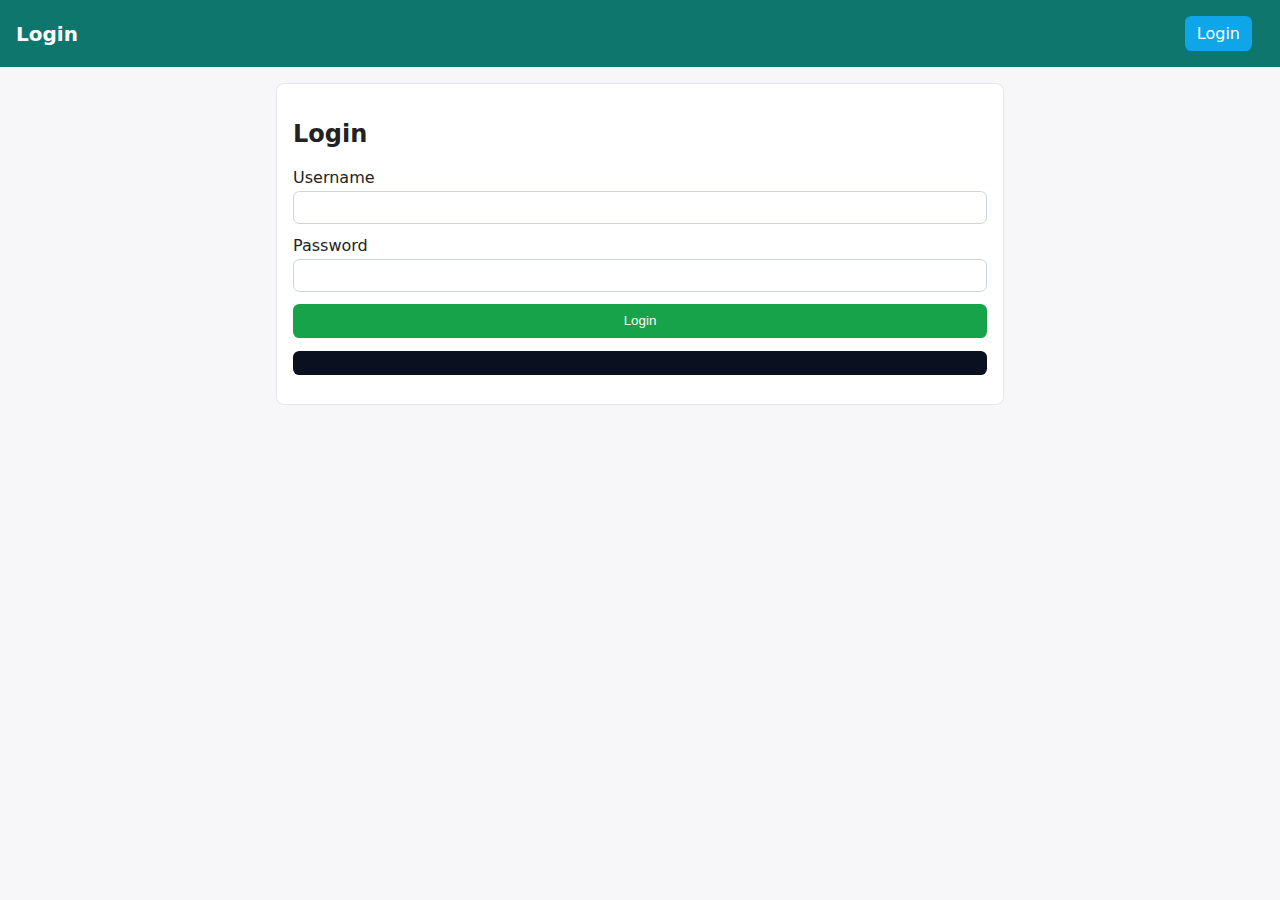
<file: frontend/index.html>
<!doctype html>
<html lang="en">
<head>
  <meta charset="utf-8" />
  <meta name="viewport" content="width=device-width, initial-scale=1" />
  <title>ChessAIProject</title>
  <link rel="stylesheet" href="styles.css" />
</head>
<body>
  <header>
    <h1>ChessAIProject</h1>
    <nav>
      <a href="login.html" id="nav-login">Login</a>
      <a href="profile.html" id="nav-profile" class="hidden">Profile</a>
      <a href="game.html" id="nav-game" class="hidden">Game</a>
      <button id="logout-btn" class="hidden">Logout</button>
      <span id="user-label"></span>
    </nav>
  </header>
  <main>
    <p>Redirecting to login…</p>
  </main>
  <script src="common.js"></script>
  <script>
    if (!state.token) {
      window.location.href = 'login.html';
    } else {
      window.location.href = 'game.html';
    }
  </script>
</body>
</html>
</file>
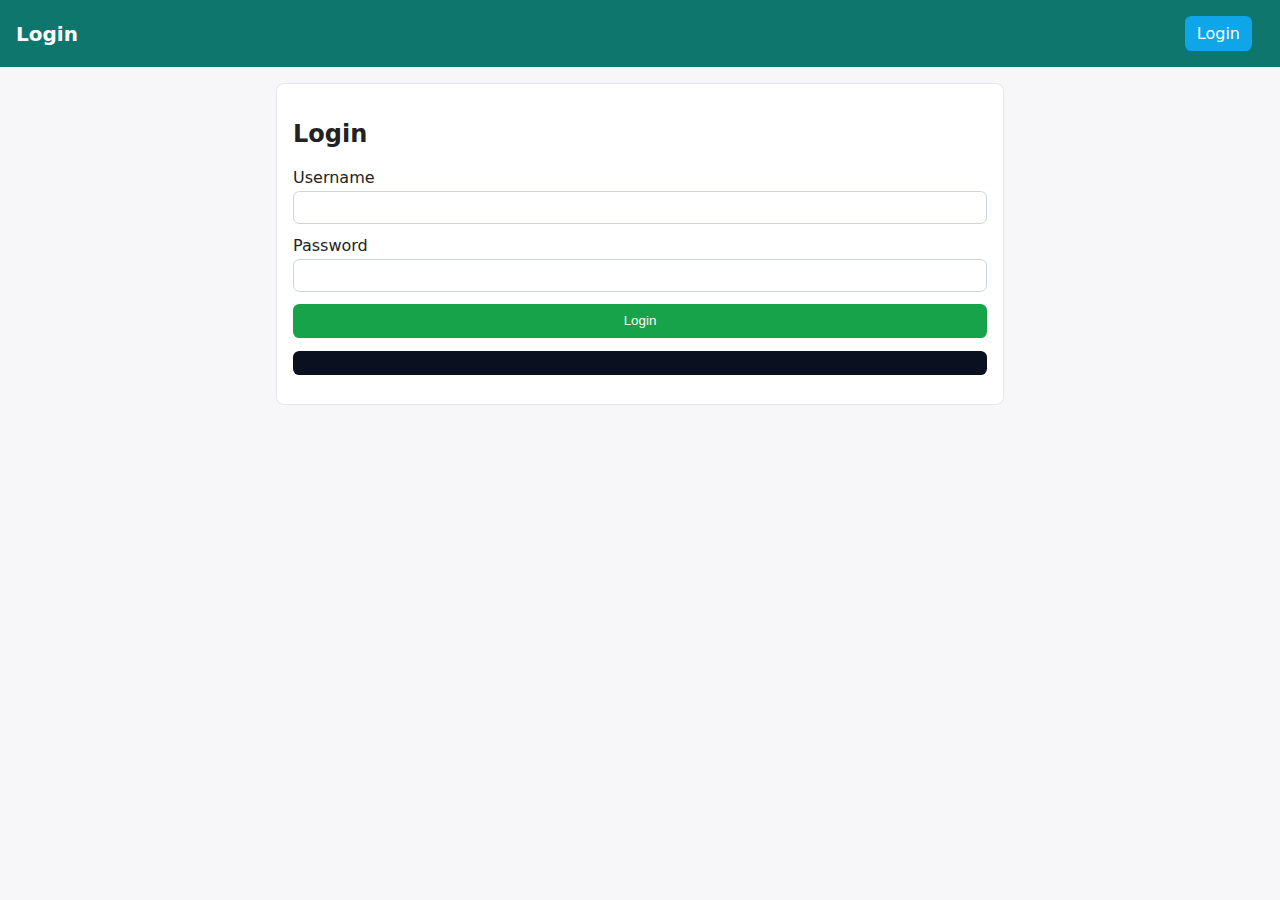
<file: frontend/game.html>
<!doctype html>
<html lang="en">
<head>
  <meta charset="utf-8" />
  <meta name="viewport" content="width=device-width, initial-scale=1" />
  <title>Chess Game</title>
  <link rel="stylesheet" href="styles.css" />
</head>
<body>
  <header>
    <h1>Chess Game</h1>
    <nav>
      <a href="login.html" id="nav-login">Login</a>
      <a href="profile.html" id="nav-profile">Profile</a>
      <a href="game.html" id="nav-game">Game</a>
      <button id="logout-btn" class="hidden">Logout</button>
      <span id="user-label"></span>
    </nav>
  </header>
  <main>
    <section id="view-game" class="view">
      <h2>Chess</h2>
      <div class="game-controls">
        <label>
          <input type="radio" name="mode" value="pvp" checked /> Two Players
        </label>
        <label>
          <input type="radio" name="mode" value="pvai" /> Single Player (vs AI)
        </label>
        <button id="new-game-btn">New Game</button>
        <button id="undo-btn">Undo</button>
        <button id="redo-btn">Redo</button>
      </div>
      <div class="status-bar">
        <span id="turn-indicator">White to move</span>
      </div>
      <div id="board" class="board" aria-label="Chessboard"></div>
      <div class="sidebar">
        <h3>Moves</h3>
        <ol id="move-list"></ol>
      </div>
    </section>
  </main>
  <script src="common.js"></script>
  <script src="game.js"></script>
</body>
</html>
</file>
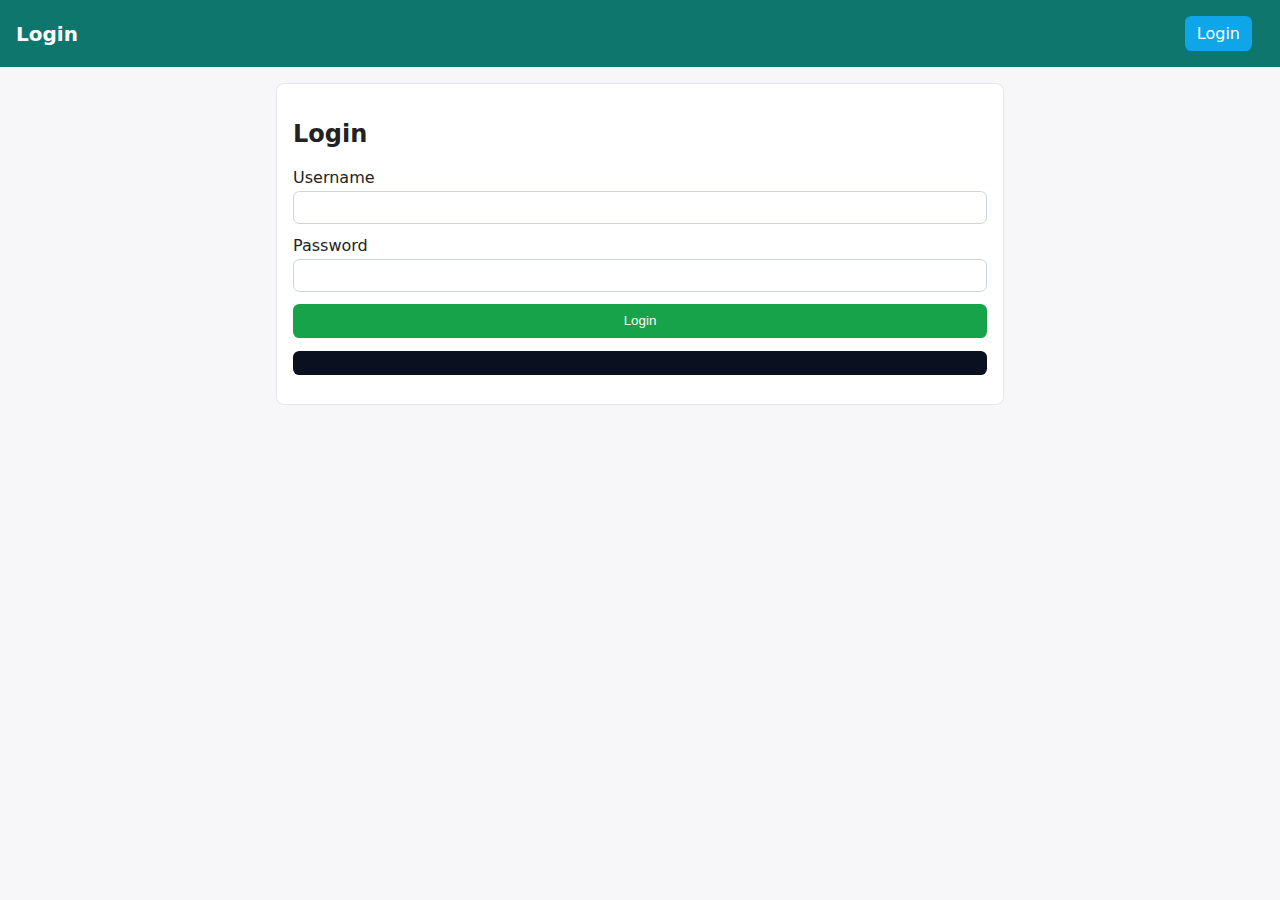
<file: frontend/login.html>
<!doctype html>
<html lang="en">
<head>
  <meta charset="utf-8" />
  <meta name="viewport" content="width=device-width, initial-scale=1" />
  <title>Login</title>
  <link rel="stylesheet" href="styles.css" />
</head>
<body>
  <header>
    <h1>Login</h1>
    <nav>
      <a href="login.html" id="nav-login">Login</a>
      <a href="profile.html" id="nav-profile" class="hidden">Profile</a>
      <a href="game.html" id="nav-game" class="hidden">Game</a>
      <button id="logout-btn" class="hidden">Logout</button>
      <span id="user-label"></span>
    </nav>
  </header>
  <main>
    <section class="view">
      <h2>Login</h2>
      <form id="login-form">
        <label>Username <input name="username" required /></label>
        <label>Password <input name="password" type="password" required /></label>
        <button type="submit">Login</button>
      </form>
      <pre id="login-result" class="result"></pre>
    </section>
  </main>
  <script src="common.js"></script>
  <script src="login.js"></script>
</body>
</html>
</file>
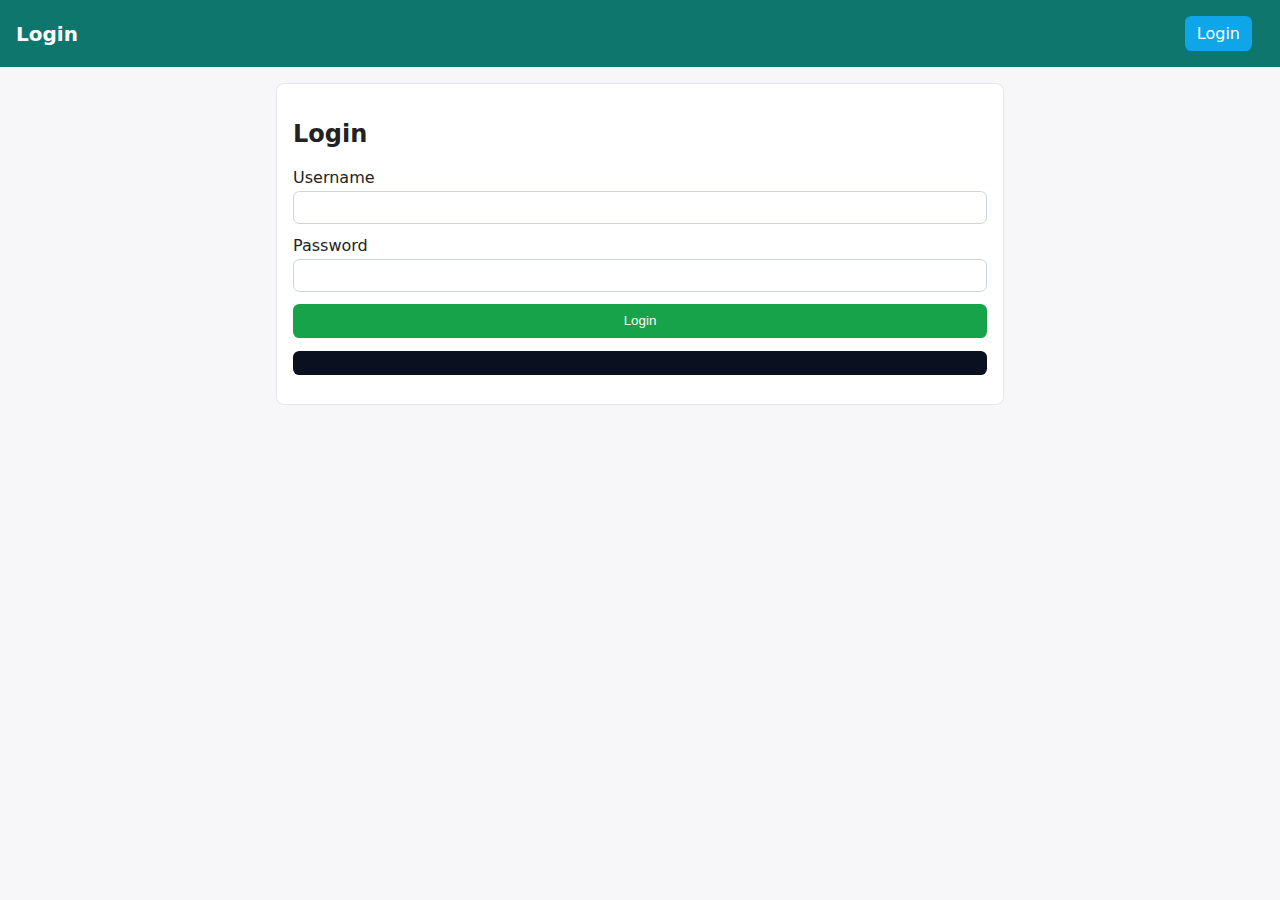
<file: frontend/profile.html>
<!doctype html>
<html lang="en">
<head>
  <meta charset="utf-8" />
  <meta name="viewport" content="width=device-width, initial-scale=1" />
  <title>Profile</title>
  <link rel="stylesheet" href="styles.css" />
</head>
<body>
  <header>
    <h1>Profile</h1>
    <nav>
      <a href="login.html" id="nav-login">Login</a>
      <a href="profile.html" id="nav-profile">Profile</a>
      <a href="game.html" id="nav-game">Game</a>
      <button id="logout-btn" class="hidden">Logout</button>
      <span id="user-label"></span>
    </nav>
  </header>
  <main>
    <section class="view">
      <h2>Profile</h2>
      <div id="profile-info"></div>
      <div id="profile-card">
        <p><strong>Username:</strong> <span id="pf-username"></span></p>
        <p><strong>Email:</strong> <span id="pf-email"></span></p>
        <p><strong>Full name:</strong> <span id="pf-fullName"></span></p>
        <p><strong>Bio:</strong> <span id="pf-bio"></span></p>
      </div>
      <form id="profile-form">
        <label>Email <input name="email" type="email" /></label>
        <label>Full name <input name="fullName" /></label>
        <label>Bio <textarea name="bio"></textarea></label>
        <button type="submit">Save</button>
      </form>
      <pre id="profile-result" class="result"></pre>
    </section>
  </main>
  <script src="common.js"></script>
  <script src="profile.js"></script>
</body>
</html>
</file>
<file: frontend/styles.css>
* { box-sizing: border-box; }
body { font-family: system-ui, -apple-system, Segoe UI, Roboto, Arial, sans-serif; margin: 0; background: #f7f7f9; color: #222; }
header { background: #0f766e; color: white; padding: 1rem; display: flex; align-items: center; justify-content: space-between; }
h1 { margin: 0; font-size: 1.25rem; }
nav button, nav a { margin-left: .5rem; background: #0ea5e9; border: none; color: white; padding: .5rem .75rem; border-radius: .4rem; cursor: pointer; text-decoration: none; display: inline-block; }
nav button:hover, nav a:hover { background: #0284c7; }
nav #user-label { margin-left: .75rem; font-weight: 600; }
main { padding: 1rem; max-width: 760px; margin: 0 auto; }
.view { background: white; padding: 1rem; border: 1px solid #e5e7eb; border-radius: .5rem; }
.hidden { display: none; }
form { display: grid; gap: .75rem; margin-top: .5rem; }
label { display: grid; gap: .25rem; }
input, textarea { padding: .5rem; border: 1px solid #cbd5e1; border-radius: .4rem; }
button[type="submit"] { background: #16a34a; color: white; border: none; padding: .6rem .9rem; border-radius: .4rem; cursor: pointer; }
button[type="submit"]:hover { background: #15803d; }
.result { background: #0b1020; color: #d1fae5; padding: .75rem; border-radius: .4rem; overflow: auto; }
#profile-info { margin: .5rem 0 1rem; padding: .5rem; background: #f1f5f9; border-radius: .4rem; }
#profile-card { margin: .5rem 0 1rem; padding: .75rem; border: 1px solid #e5e7eb; border-radius: .4rem; background: #fff; }
#view-game { display: grid; grid-template-columns: 1fr; gap: 1rem; }
.game-controls { display: flex; gap: .75rem; align-items: center; }
.status-bar { font-weight: 600; }
.board { width: 480px; height: 480px; display: grid; grid-template-columns: repeat(8, 1fr); grid-template-rows: repeat(8, 1fr); border: 2px solid #111827; border-radius: .4rem; overflow: hidden; }
.square { position: relative; display: flex; align-items: center; justify-content: center; font-size: 2rem; user-select: none; }
.light { background: #f8fafc; }
.dark { background: #64748b; }
.square.selected { outline: 3px solid #22c55e; }
.square.legal { box-shadow: inset 0 0 0 4px rgba(34,197,94,.6); }
.piece { cursor: grab; }
.piece:active { cursor: grabbing; }
.sidebar { margin-top: .5rem; }
.sidebar ol { max-height: 200px; overflow: auto; padding-left: 1.25rem; }
</file>
